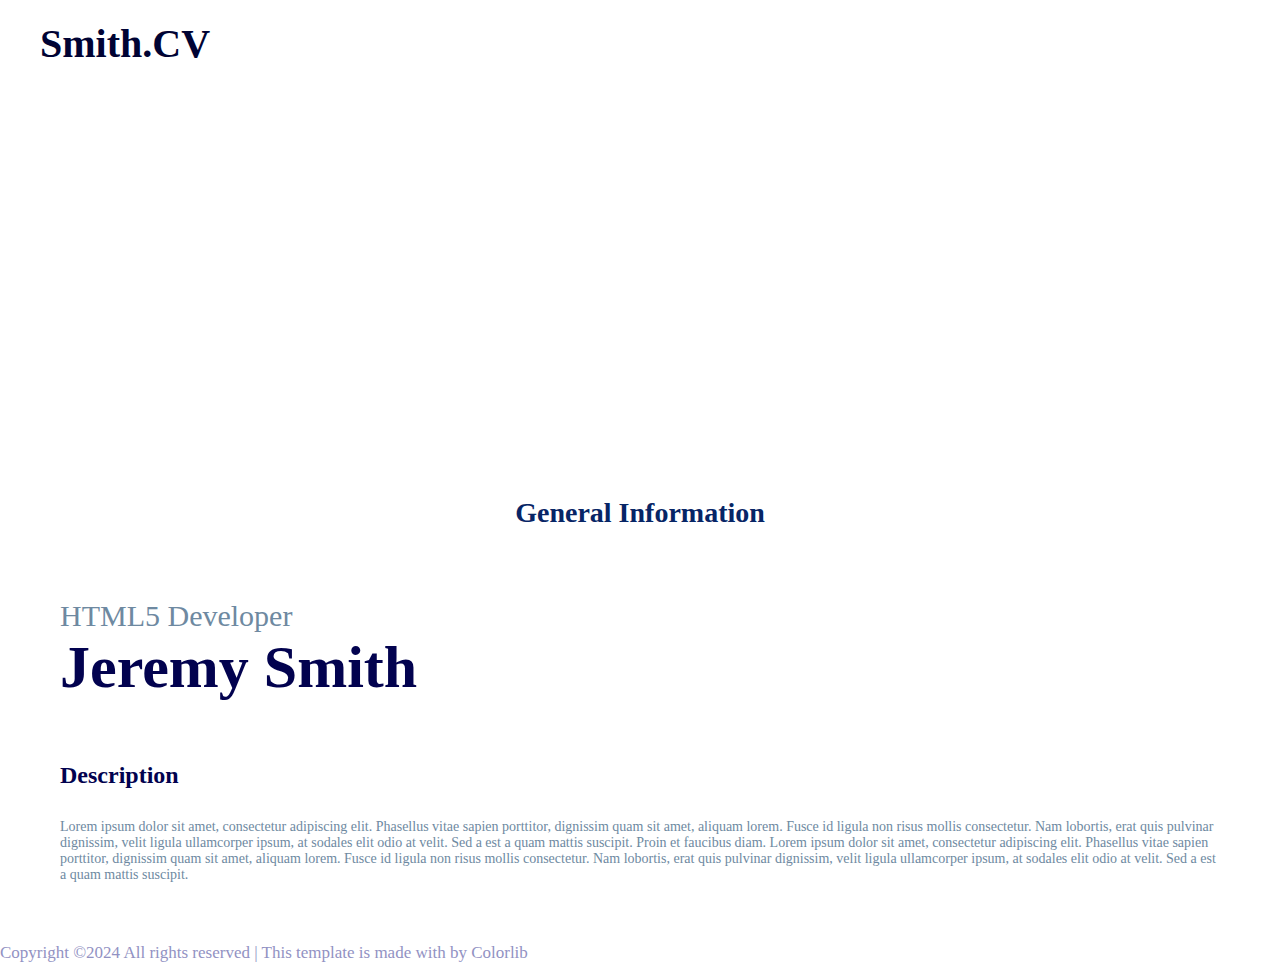
<file: experience.html>
<!DOCTYPE html>
<html lang="en">
<head>
    <meta charset="UTF-8">
    <meta name="viewport" content="width=device-width, initial-scale=1.0">
    <link rel="stylesheet" href="style_portfolio.css">
    <title>Portfolio_experience</title>
    <style>
                /* General styles for smaller screens */
        @media (max-width: 1200px) {
            .about {
                flex-direction: column;
                align-items: center;
                text-align: center;
            }
            .aboutme {
                font-size: 10px;
                flex-direction: column;
                align-items: center;
                text-align: center;
            }
            .copyright{
                color: blue;
            }
            header .midul {
                flex-direction: column;
                align-items: center;
            }

            header .menu-btn {
                display: block;
            }

            header .mid {
                display: none;
            }

            header .midul {
                display: flex;
                flex-direction: column;
                text-align: center;
            }
        }

        @media (max-width: 768px) {
            .about {
                flex-direction: column;
                align-items: center;
                text-align: center;
            }
            .aboutme {
                font-size: 10px;
                flex-direction: column;
                align-items: center;
                text-align: center;
            }
            .copyright{
                color: blue;
            }
            .perinfo {
                flex-direction: column;
                align-items: center;
            }

            .geninfo, .pic {
                width: 100%;
            }

            .speciallist, .name {
                margin: 0 auto;
            }

            .description {
                width: 100%;
                padding: 0 10px;
            }

            .aboutme p {
                position: static;
                margin-top: 20px;
            }
        }

        @media (max-width: 480px) {
            .about {
                flex-direction: column;
                align-items: center;
                text-align: center;
            }
            .aboutme {
                flex-direction: column;
                align-items: center;
                text-align: center;
                font-size: 10px;
            }
            .copyright{
                color: blue;
            }
            .left h2, .midul li a {
                font-size: 1.2rem;
            }
        
            .speciallist {
                font-size: 1rem;
            }

            .name {
                font-size: 1.5rem;
            }

            .description p {
                font-size: 0.9rem;
            }

            .aboutme p {
                font-size: 0.8rem;
            }
        }

        /* Additional styles for mobile navigation menu */
        @media (max-width: 1200px) {
            .menu-btn {
                display: block;
                cursor: pointer;
            }

            #navbar {
                display: none;
                position: absolute;
                background: white;
                width: 100%;
                left: 0;
                top: 60px;
                flex-direction: column;
                text-align: center;
            }

            .midul li {
                margin: 15px 0;
            }
        }

        #menu-btn.open + #navbar {
            display: flex;
        }




    </style>
    
</head>
<body>

    <header>
        <div class="left">
            <h2>Smith</h2>
            <h2>.CV</h2>
        </div>
        <div class="menu-btn" id="menu-btn">
            <span class="menu-icon"></span>
            <span class="menu-icon"></span>
            <span class="menu-icon"></span>
        </div>
        <div class="mid" id="navbar">
            <ul class="midul">
                <li><a href="index.html">About</a></li>
                <li><a href="skill.html">Skills</a></li>
                <li><a href="projects.html">Projects</a></li>
                <li><a href="experience.html">Experience</a></li>
                <li><a href="education.html">Education</a></li>
                <!-- <li><a href="#portfolio">Portfolio</a></li> -->
                <li><a href="contact.html">Contact</a></li>
            </ul>
        </div>
        <!-- <div class="right">
            <button>Sign out</button>
        </div> -->
    </header>
    <main>  
        <div class="about">
            <div class="perinfo">
                <div class="pic"></div>
                <div class="geninfo">
                    <h1>General Information</h1>
                </div>
            </div>
            <div class="aboutme">
                <div class="speciallist">
                    HTML5 Developer
                </div>
                <div class="name">
                    Jeremy Smith
                </div>
                <h2>Description</h2>
                <div class="description">
                    <p>Lorem ipsum dolor sit amet, consectetur adipiscing elit. Phasellus vitae sapien porttitor, dignissim quam sit amet, aliquam lorem. Fusce id ligula non risus mollis consectetur. Nam lobortis, erat quis pulvinar dignissim, velit ligula ullamcorper ipsum, at sodales elit odio at velit. Sed a est a quam mattis suscipit. Proin et faucibus diam. Lorem ipsum dolor sit amet, consectetur adipiscing elit. Phasellus vitae sapien porttitor, dignissim quam sit amet, aliquam lorem. Fusce id ligula non risus mollis consectetur. Nam lobortis, erat quis pulvinar dignissim, velit ligula ullamcorper ipsum, at sodales elit odio at velit. Sed a est a quam mattis suscipit.</p>
                </div>
                <div class="copyright"><p style="color: rgb(146, 146, 195); position: relative; left: -60px; top: 60px;font-size: 17px;">Copyright ©2024 All rights reserved | This template is made with  by Colorlib</p></div>
                
            </div>
        </div>
    </main>
   
    <!-- <script src="script.js"></script> -->
</body>
</html>
</file>
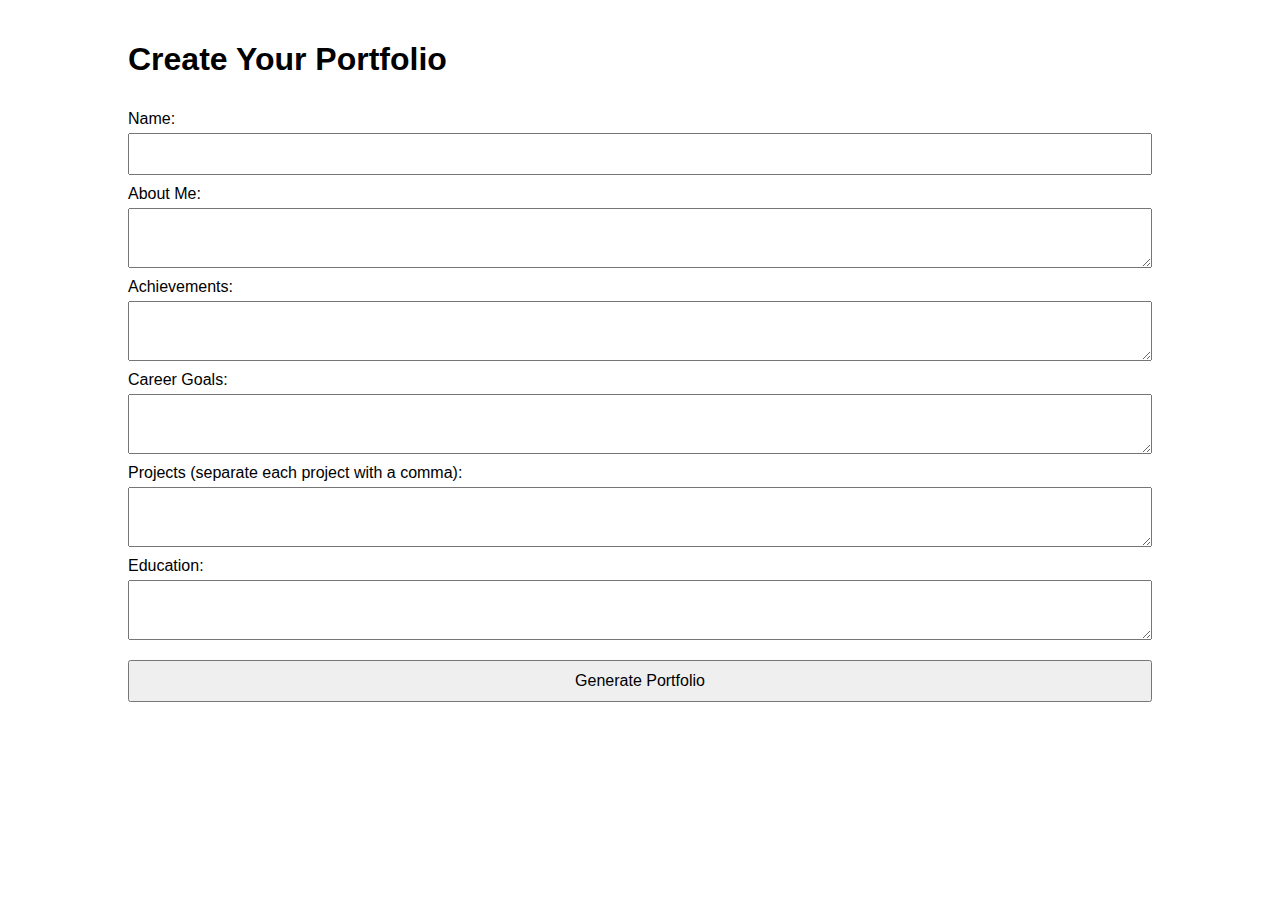
<file: form.html>
<!DOCTYPE html>
<html lang="en">
<head>
    <meta charset="UTF-8">
    <meta name="viewport" content="width=device-width, initial-scale=1.0">
    <title>Portfolio Form</title>
    <style>
        body { font-family: Arial, sans-serif; margin: 0; padding: 0; }
        .container { width: 80%; margin: 0 auto; padding: 20px; }
        form { display: flex; flex-direction: column; }
        label { margin-top: 10px; }
        input, textarea { margin-top: 5px; padding: 10px; font-size: 16px; }
        button { margin-top: 20px; padding: 10px; font-size: 16px; cursor: pointer; }
    </style>
</head>
<body>
    <div class="container">
        <h1>Create Your Portfolio</h1>
        <form id="portfolio-form">
            <label for="name">Name:</label>
            <input type="text" id="name" name="name" required>
            
            <label for="about">About Me:</label>
            <textarea id="about" name="about" required></textarea>
            
            <label for="achievements">Achievements:</label>
            <textarea id="achievements" name="achievements" required></textarea>
            
            <label for="career-goals">Career Goals:</label>
            <textarea id="career-goals" name="career-goals" required></textarea>
            
            <label for="projects">Projects (separate each project with a comma):</label>
            <textarea id="projects" name="projects" required></textarea>
            
            <label for="education">Education:</label>
            <textarea id="education" name="education" required></textarea>
            
            <button type="submit">Generate Portfolio</button>
        </form>
    </div>
    <script>
        document.getElementById('portfolio-form').addEventListener('submit', function(event) {
            event.preventDefault();
            const formData = new FormData(event.target);
            const data = Object.fromEntries(formData.entries());

            // Save data to local storage
            localStorage.setItem('portfolioData', JSON.stringify(data));

            // Redirect to portfolio page
            window.location.href = 'portfolio.html';
        });
    </script>
</body>
</html>
</file>
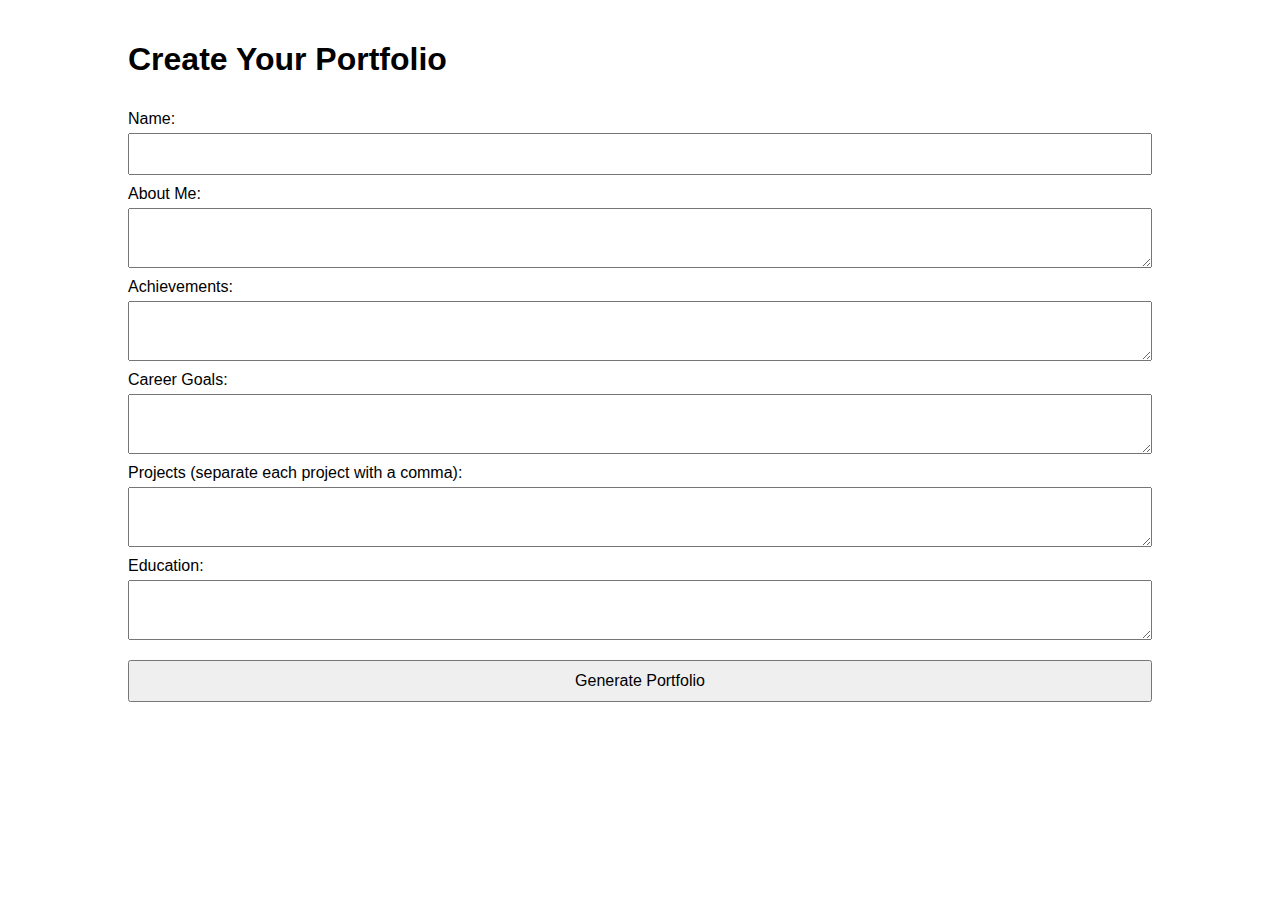
<file: portfolio.html>
<!DOCTYPE html>
<html lang="en">
<head>
    <meta charset="UTF-8">
    <meta name="viewport" content="width=device-width, initial-scale=1.0">
    <title>Portfolio</title>
    <style>
        body { font-family: Arial, sans-serif; margin: 0; padding: 0; }
        .container { width: 80%; margin: 0 auto; padding: 20px; }
        .section { margin-bottom: 40px; }
        h1, h2, h3 { color: #333; }
        p { color: #555; }
    </style>
</head>
<body>
    <div class="container">
        <h1 id="name"></h1>
        <div class="section" id="about">
            <h2>About Me</h2>
            <p id="about-content"></p>
        </div>
        <div class="section" id="achievements">
            <h2>Achievements</h2>
            <p id="achievements-content"></p>
        </div>
        <div class="section" id="career-goals">
            <h2>Career Goals</h2>
            <p id="career-goals-content"></p>
        </div>
        <div class="section" id="projects">
            <h2>Projects</h2>
            <ul id="projects-list"></ul>
        </div>
        <div class="section" id="education">
            <h2>Education</h2>
            <p id="education-content"></p>
        </div>
    </div>
    <script>
        document.addEventListener('DOMContentLoaded', function() {
            const data = JSON.parse(localStorage.getItem('portfolioData'));
            if (data) {
                document.getElementById('name').innerText = data.name;
                document.getElementById('about-content').innerText = data.about;
                document.getElementById('achievements-content').innerText = data.achievements;
                document.getElementById('career-goals-content').innerText = data['career-goals'];
                
                const projectsList = document.getElementById('projects-list');
                const projects = data.projects.split(',');
                projects.forEach(project => {
                    const li = document.createElement('li');
                    li.innerText = project.trim();
                    projectsList.appendChild(li);
                });

                document.getElementById('education-content').innerText = data.education;
            } else {
                window.location.href = 'form.html';
            }
        });
    </script>
</body>
</html>
</file>
<file: style_portfolio.css>
/* // <uniquifier>: Use a unique and descriptive class name
// <weight>: Use a value from 400 to 900 */

/* .playfair-display-mylan {
  font-family: "Playfair Display", serif;
  font-optical-sizing: auto;
  font-weight: 500;
  font-style: normal;
}  */
* {
    margin: 0;
    padding: 0;
    box-sizing: border-box;
    font-family: "Playfair Display", serif;
    /* font-family: "Audiowide", sans-serif; */
    
}

body{
    background-image: url('https://img.freepik.com/free-vector/abstract-classic-blue-wallpaper_23-2148421852.jpg?size=626&ext=jpg&ga=GA1.1.1616710180.1718807866&semt=ais_user');
    background-size: cover;
}

main{
    width: 100%;

}

header {
    display:flex;
    align-items: center;
    /* margin-top: px; */
    /* position: fixed; */
    margin-top: 20px;
    width: 100%;
    z-index: 2;
    transition: background-color 0.5s;
    /* background-color: white; */

    
}
header.scrolled {
    background-color: #0c0594;
    position: fixed;
    margin-top: 0;
    top: 0;
    padding: 10px;
}

.left {
    display: flex;
    margin-left: 40px;
    
}
.left h2 {
    color: rgb(0, 3, 52);
    font-size: 50px;
    font-weight: bolder;
}



.mid {
    /* background-color: rgb(2, 2, 79); */
    position: absolute;
    right: 40px;
    

}
.mid ul {
    display: flex;
}
.mid ul li {
    padding-top: 15px;
    padding-bottom: 15px;
    text-decoration: none;
    /* border: solid 1px rgb(160, 156, 156); */
    text-align: center;
    list-style-type: none
}
.mid ul li:hover {
    /* background-color: rgb(69, 73, 197); */
    border: solid 3px rgb(168, 168, 234);
    /* border-radius: 5px; */
}
.mid ul li a {
    text-decoration: none;
    color: rgb(185, 186, 213);
    font-size: 20px;
    padding-top: 15px;
    padding-bottom: 15px;
    padding-left: 25px;
    padding-right: 25px;
    margin-right: 7px;
    margin-left: 7px;
}


.right {
    position: absolute;
    right: 50px;
    padding-block-end: 10px;
}
.right button {
    background-color: rgb(2, 2, 79);
    color: white;
    padding: 16px;
    font-size: 20px;
    height: 70px;
    width: 70px;
    border-radius: 50%;
}

.propic{
    position:absolute;
    top: 104px;
    left: 18px;
    z-index: 1;
}
.propic img{
    height: 560px;
    width: 458px;
}


.about {
    position: relative;
    background-image: url('https://img.freepik.com/free-vector/blue-curve-frame-template-vector_53876-111537.jpg?size=626&ext=jpg&ga=GA1.1.1616710180.1718807866&semt=ais_user');

    background-size: cover;
    top: 0px;
    margin: 40px;
    /* width: 100%; */
    display: flex;
    height: 652px;
    /* padding-right: 81px; */
    
}
.perinfo {
    color: black;
    /* background-color: rgb(2, 2, 79); */
}
.pic {
    background-image: url('https://i.pinimg.com/736x/90/38/6c/90386cf7a87194974964887f3e8090df.jpg');
    background-size: cover;
    height: 560px;
    width: 460px;
    
    
    /* border-radius: 50%; */
    /* margin-top: 20px; */
}
.geninfo {
    padding: 10px;
    align-items: center;
    text-align: center;
    color: rgb(7, 37, 102);
}

.aboutme {
    /* background-color: rgb(223, 223, 245); */
    padding: 80px;
    
    /* width:949px; */
    background-size: cover;
}
.speciallist {
    font-size: 40px;
    color: rgb(110, 137, 161);
    margin-top: 20px;
}
.name {
    font-size: 100px;
    color: rgb(2, 2, 79);
    font-weight: bolder;
}

.aboutme h2 {
    color: rgb(2, 2, 79);
    margin-top: 120px;
    font-size: 30px;
}
.description {
    margin-top: 30px;
    color: rgb(110, 137, 161);
}

/* Footer */

footer {
    /* background-color: #333; */
    color: #fff;
    padding-bottom: 0;
    padding: 40px 0;
    position: relative;
    bottom: 0;
    width: 100%;
}

.footer-container {
    display: flex;
    justify-content: space-around;
    flex-wrap: wrap;
    max-width: 1200px;
    margin: 0 auto;
    padding: 0 20px;
}

.footer-column {
    flex: 1;
    min-width: 200px;
    margin: 20px;
}

.footer-column h3 {
    margin-bottom: 20px;
}

.footer-column p,
.footer-column ul {
    margin-bottom: 20px;
}

.footer-column ul {
    list-style-type: none;
}

.footer-column ul li {
    margin-bottom: 10px;
}

.footer-column ul li a {
    color: #fff;
    text-decoration: none;
    transition: color 0.3s;
}

.footer-column ul li a:hover {
    color: #07035d;
}

.social-icons {
    display: flex;
    gap: 10px;
}

.social-icons a img {
    width: 24px;
    height: 24px;
}

.footer-bottom {
    text-align: center;
    padding: 20px;
    border-top: 1px solid #444;
    /* margin-top: 20px; */
}

.footer-bottom p {
    margin: 0;
}



/* media queries */

@media (max-width: 1309px) {
    body{
        font-size: 14px;
    }
    .menu-btn {
        display: flex;
    }
    .mid {
        position: static;
        left: 0;
        display: none;
        flex-direction: column;
        width: 100%;
    }
    .mid ul {
        flex-direction: column;
    }
    .mid ul li {
        padding: 10px;
    }
    .mid ul li a {
        padding: 10px;
        font-size: 18px;
    }
    .left h2 {
        font-size: 40px;
    }
    .right button {
        height: 60px;
        width: 60px;
        font-size: 18px;
    }
    .about {
        flex-direction: column;
        margin: 20px;
        
    
    }
    .pic {
        height: 400px;
        width: 100%;
    }
    .aboutme {
        padding: 40px;
        height: fit-content;
    }
    .speciallist {
        font-size: 30px;
    }
    .name {
        font-size: 60px;
    }
    .aboutme h2 {
        margin-top: 60px;
        font-size: 24px;
    }
    .about{
        height: fit-content;
    }
    .propic{
        display: none;
    }


    /* dropdown */


    .dropdown-content{
        display: none;
    }

    /* Basic styling for the button */
    #menu-btn {
        /* position: fixed;
        top: 20px;
        right: 20px;
        padding: 10px 20px;
        font-size: 16px; */
        cursor: pointer;
    }

    /* Dropdown menu styling */
    .dropdown-content {
        display: block;
        position: fixed;
        top: 25px; /* Adjust based on button position */
        right: -250px; /* Start off-screen to the right */
        background-color: #cccbce;
        width: 200px;
        box-shadow: 0px 8px 16px 0px rgba(0,0,0,0.2);
        z-index: 3;
        border-left: 1px solid #ccc;
        transition: right 0.3s ease; /* Transition for sliding effect */
    }
    .dropdown-content ul li{
        border-bottom: solid 1px rgb(29, 35, 117);
        box-shadow: 0px 1px 10px rgb(149, 154, 235);
    }
    .dropdown-content a {
        color: black;
        padding: 12px 16px;
        text-decoration: none;
        display: block;
    }

    .dropdown-content a:hover {
        background-color: #f1f1f1;
    }

    /* Active state for the dropdown menu */
    .dropdown-content.show {
        right: 0; /* Move into view */
    }

}

@media (max-width: 600px) {
    body{
        font-size: 14px;
    }
    header {
        flex-direction: column;
    }
    .left {
        margin: 0;
    }
    
    .about {
        margin: 10px;
        height: fit-content;
    }
    .pic {

        height: 0px;
    }
    .aboutme {
        padding: 20px;
        
    }
    .speciallist {
        font-size: 24px;
    }
    .name {
        font-size: 40px;
    }
    .aboutme h2 {
        margin-top: 40px;
        font-size: 20px;
    }
    .propic{
        display: none;
    }
}


/* for menu button */

.menu-btn {
    display: none;
    flex-direction: column;
    cursor: pointer;
    margin-left: 20px;
    position: fixed;
    right: 20px;
}
.menu-icon {
    width: 35px;
    height: 5px;
    background-color: rgb(2, 2, 79);
    margin: 6px 0;
}
</file>
